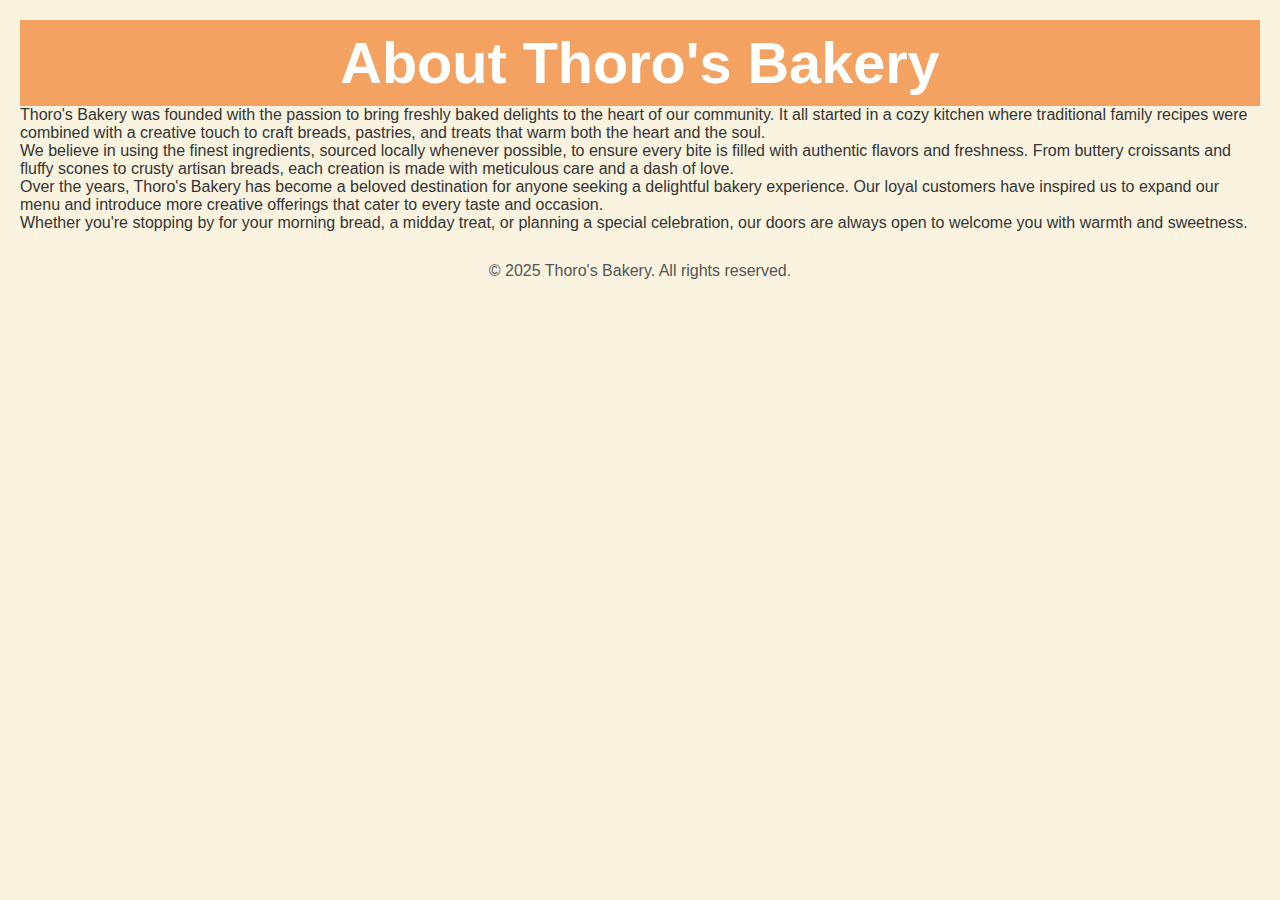
<file: about.html>
<!-- about.html content -->
<!DOCTYPE html>
<html lang="en">
<head>
  <meta charset="UTF-8">
  <meta name="viewport" content="width=device-width, initial-scale=1.0">
  <title>About Us - Thoro's Bakery</title>
  <link rel="stylesheet" href="styles.css">
</head>
<body>
  <header>
    <h1>About Thoro's Bakery</h1>
  </header>
  
  <section class="about-content">
    <p>
      Thoro's Bakery was founded with the passion to bring freshly baked delights to the heart of our community. It all started in a cozy kitchen where traditional family recipes were combined with a creative touch to craft breads, pastries, and treats that warm both the heart and the soul.
    </p>
    <p>
      We believe in using the finest ingredients, sourced locally whenever possible, to ensure every bite is filled with authentic flavors and freshness. From buttery croissants and fluffy scones to crusty artisan breads, each creation is made with meticulous care and a dash of love.
    </p>
    <p>
      Over the years, Thoro's Bakery has become a beloved destination for anyone seeking a delightful bakery experience. Our loyal customers have inspired us to expand our menu and introduce more creative offerings that cater to every taste and occasion.
    </p>
    <p>
      Whether you're stopping by for your morning bread, a midday treat, or planning a special celebration, our doors are always open to welcome you with warmth and sweetness.
    </p>
    <footer>
      <p>&copy; 2025 Thoro's Bakery. All rights reserved.</p>
    </footer>
  </section>
</body>
</html>
</file>
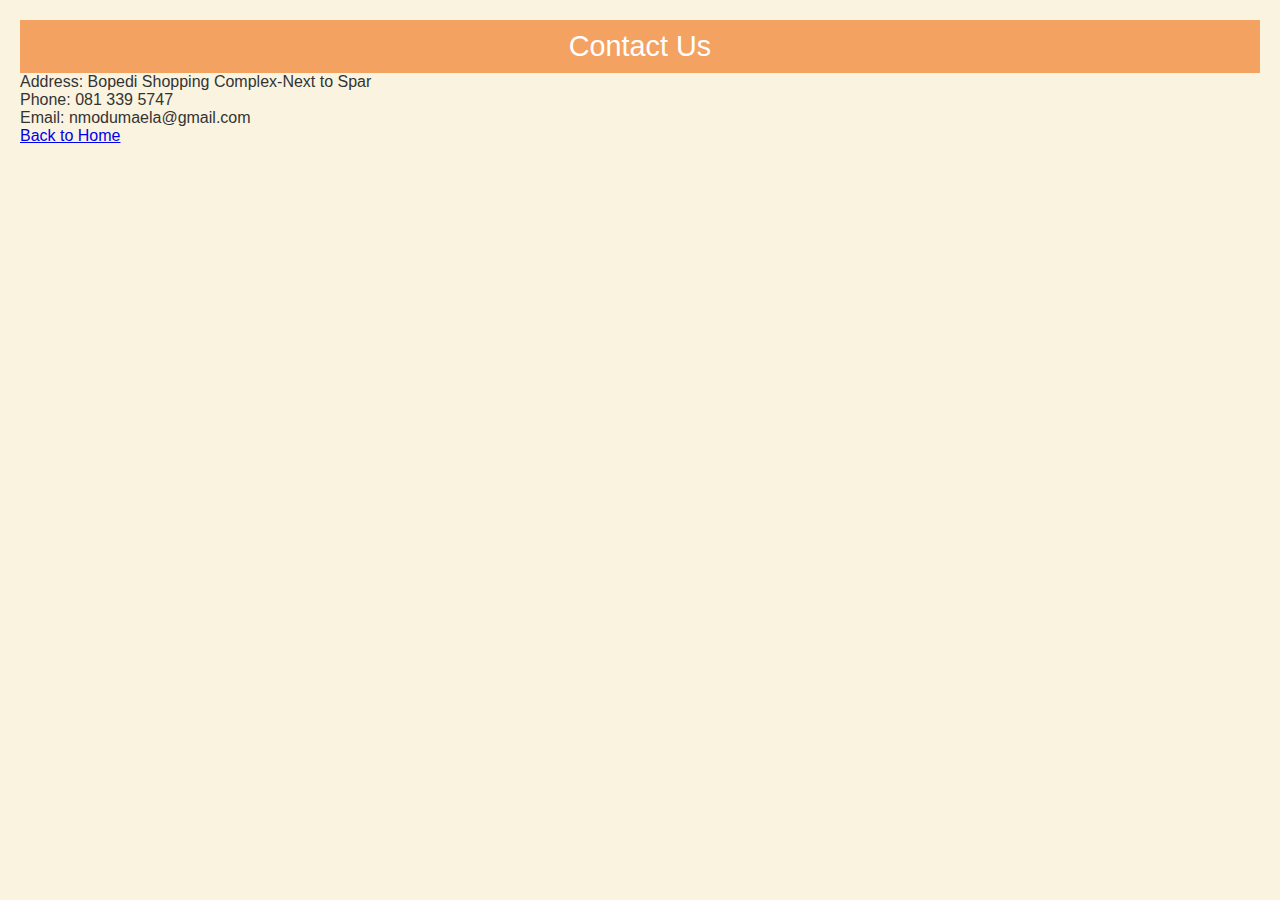
<file: contact.html>
<!DOCTYPE html>
<html lang="en">
<head>
  <meta charset="UTF-8">
  <meta name="viewport" content="width=device-width, initial-scale=1.0">
  <title>Contact - Thoro's Bakery</title>
  <link rel="stylesheet" href="styles.css">
</head>
<body>
  <header>Contact Us</header>
  <p>Address: Bopedi Shopping Complex-Next to Spar</p>
  <p>Phone: 081 339 5747</p>
  <p>Email: nmodumaela@gmail.com</p>
  <a href="index.html">Back to Home</a>
</body>
</html>
</file>
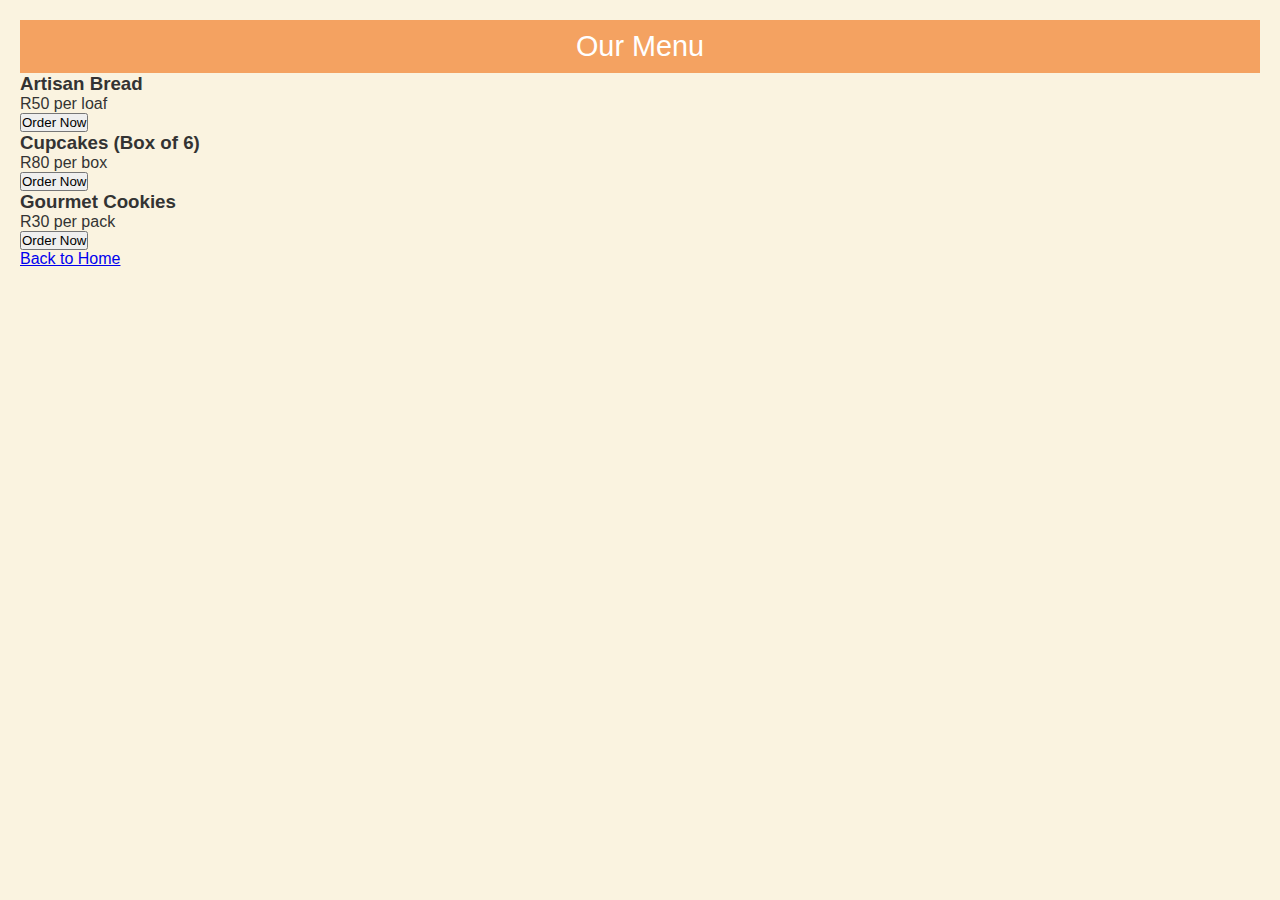
<file: menu.html>
<!DOCTYPE html>
<html lang="en">
<head>
  <meta charset="UTF-8">
  <meta name="viewport" content="width=device-width, initial-scale=1.0">
  <title>Menu & Orders - Thoro's Bakery</title>
  <link rel="stylesheet" href="styles.css">
</head>
<body>
  <header>Our Menu</header>
  <section class="menu-grid">
    <div class="menu-item">
      <h3>Artisan Bread</h3>
      <p>R50 per loaf</p>
      <button>Order Now</button>
    </div>
    <div class="menu-item">
      <h3>Cupcakes (Box of 6)</h3>
      <p>R80 per box</p>
      <button>Order Now</button>
    </div>
    <div class="menu-item">
      <h3>Gourmet Cookies</h3>
      <p>R30 per pack</p>
      <button>Order Now</button>
    </div>
  </section>
  <a href="index.html">Back to Home</a>
</body>
</html>
</file>
<file: styles.css>
* {
    margin: 0;
    padding: 0;
    box-sizing: border-box;
  }
  
  body {
    font-family: Arial, sans-serif;
    background-color: #faf3e0;
    color: #333;
    padding: 20px;
  }
  
  header {
    background-color: #f4a261;
    padding: 10px;
    text-align: center;
    font-size: 1.8em;
    color: white;
  }
  
  nav {
    background-color: #e76f51;
    padding: 10px;
    display: flex;
    justify-content: space-around;
  }
  
  nav a {
    color: white;
    text-decoration: none;
    padding: 5px 10px;
  }
  
  .hero {
    background-color: #f2cc8f;
    padding: 20px;
    text-align: center;
  }
  
  .hero img {
    max-width: 100%;
    border-radius: 10px;
    margin-top: 10px;
  }
  
  .featured {
    margin-top: 20px;
  }
  
  .grid {
    display: flex;
    gap: 20px;
    justify-content: space-around;
  }
  
  .card {
    background-color: white;
    border: 1px solid #ddd;
    border-radius: 10px;
    padding: 15px;
    width: 30%;
    text-align: center;
  }
  
  .card img {
    max-width: 100%;
    border-radius: 8px;
  }
  
  footer {
    text-align: center;
    margin-top: 30px;
    color: #555;
  }
</file>
